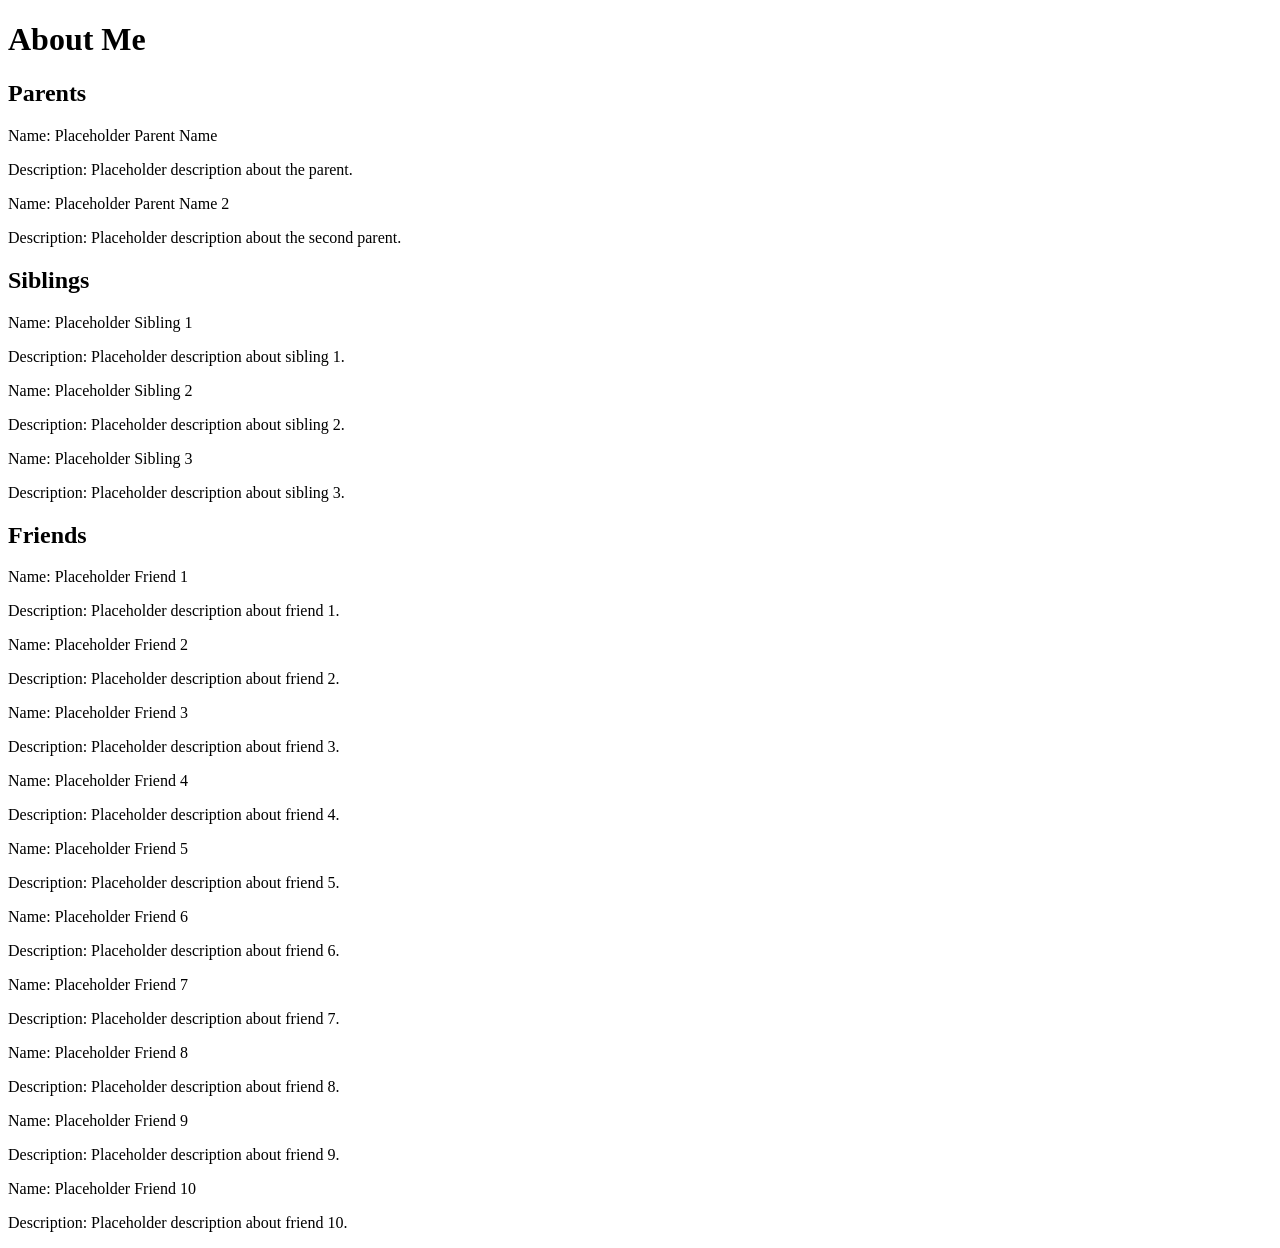
<file: about.html>
<!DOCTYPE html>
<html lang="en">
<head>
    <meta charset="UTF-8">
    <meta name="viewport" content="width=device-width, initial-scale=1.0">
    <title>About Page</title>
</head>
<body>
    <h1>About Me</h1>

    <section id="parents">
        <h2>Parents</h2>
        <p>Name: Placeholder Parent Name</p>
        <p>Description: Placeholder description about the parent.</p>
        <p>Name: Placeholder Parent Name 2</p>
        <p>Description: Placeholder description about the second parent.</p>
    </section>

    <section id="siblings">
        <h2>Siblings</h2>
        <p>Name: Placeholder Sibling 1</p>
        <p>Description: Placeholder description about sibling 1.</p>
        <p>Name: Placeholder Sibling 2</p>
        <p>Description: Placeholder description about sibling 2.</p>
        <p>Name: Placeholder Sibling 3</p>
        <p>Description: Placeholder description about sibling 3.</p>
    </section>

    <section id="friends">
        <h2>Friends</h2>
        <p>Name: Placeholder Friend 1</p>
        <p>Description: Placeholder description about friend 1.</p>
        <p>Name: Placeholder Friend 2</p>
        <p>Description: Placeholder description about friend 2.</p>
        <p>Name: Placeholder Friend 3</p>
        <p>Description: Placeholder description about friend 3.</p>
        <p>Name: Placeholder Friend 4</p>
        <p>Description: Placeholder description about friend 4.</p>
        <p>Name: Placeholder Friend 5</p>
        <p>Description: Placeholder description about friend 5.</p>
        <p>Name: Placeholder Friend 6</p>
        <p>Description: Placeholder description about friend 6.</p>
        <p>Name: Placeholder Friend 7</p>
        <p>Description: Placeholder description about friend 7.</p>
        <p>Name: Placeholder Friend 8</p>
        <p>Description: Placeholder description about friend 8.</p>
        <p>Name: Placeholder Friend 9</p>
        <p>Description: Placeholder description about friend 9.</p>
        <p>Name: Placeholder Friend 10</p>
        <p>Description: Placeholder description about friend 10.</p>
    </section>
</body>
</html>
</file>
